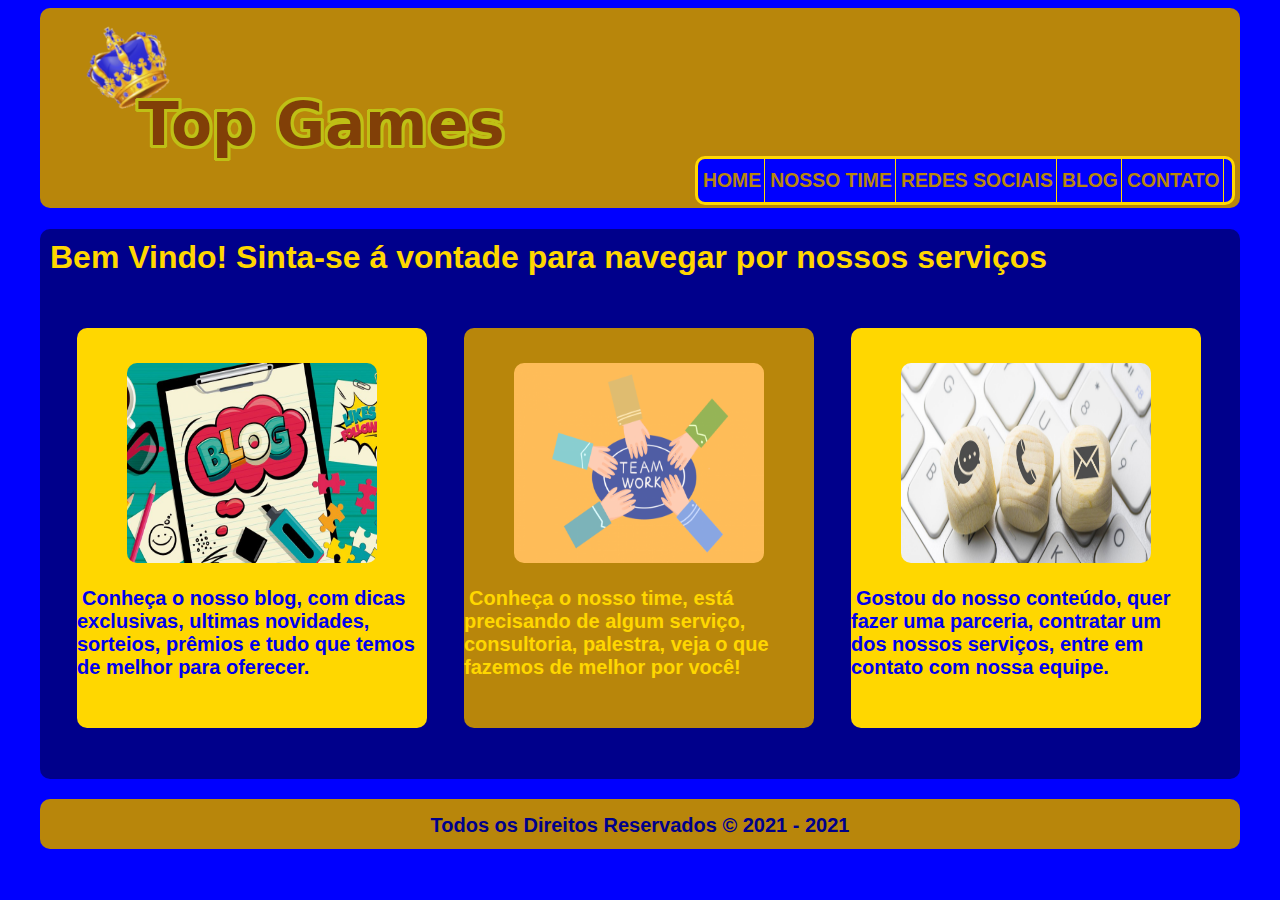
<file: index.html>
<!DOCTYPE HTML>

<html lang="pt-br">
    <head>
      <title>Top Games - O Melhor Conteúdo Sobre Games</title>
	  <link rel="icon" href="Imagens/menu.png" type="image/x-icon" />
      <meta charset="utf-8">
      <meta name="description" content="Top Games | O melhor conteúdo de Games | Games Grátis | Escola Games | Luluca Games | Games Roblox | Games Eduuu | UZ Games | Games Crossfit | Lojas de Games Online Confiáveis | ">
      <meta name="keywords" content="Top Games , O melhor conteúdo de Games , Games Grátis , Escola Games , Luluca Games, Games Roblox ,Games Eduuu , UZ Games ,Games Crossfit ,Lojas de Games Online Confiáveis , ">
      <meta name="dc.date.created" content="2021-04-23T00:00:00Z">
      <meta name="author" content="Erick Leite Freire">
      <meta name="DC.creator.address" content="contato@erickfreire.com.br">
      <meta name="copyright" content="2021-2021">
      <meta name="robots" content="index, follow">
      <meta name="rating" content="general">
      <meta name="distribution" content="global">
	  <meta name="language" content="pt-br">   
      <link rel="stylesheet" type="text/css" href="CSS/estilo.css">
    </head>
    <body>
        <header class="cabecalho">
            <img alt="Logomarca Top Games" src="Imagens/Logo.png">
            <nav class="menu">
                <ol>
                    <li><a target="_blank" href="index.html">HOME</a></li>
                    <li><a target="_blank" href="nossotime.html">NOSSO TIME</a></li>
                    <li><a target="_blank" href="redessociais.html">REDES SOCIAIS</a></li>
                    <li><a target="_blank" href="blog.html">BLOG</a></li>
                    <li><a target="_blank" href="contato.html">CONTATO</a></li>
                </ol>
            </nav>
        </header>
        <article class="secaoPrincipal">
            <h1>Bem Vindo! Sinta-se á vontade para navegar por nossos serviços</h1>
            <section class="secao1">
                <a target="_blank" href="blog.html"><img alt="Imagem do Blog" src="Imagens/blog.jpg"><br>
                <strong>Conheça o nosso blog, com dicas exclusivas, ultimas novidades, sorteios, prêmios e tudo que temos de melhor para oferecer.</strong></a>
            </section>
            <section class="secao2">
                 <a target="_blank" href="nossotime.html"><img alt="Imagem do nosso Time" src="Imagens/equipe.png"><br>
                <strong>Conheça o nosso time, está precisando de algum serviço, consultoria, palestra, veja o que fazemos de melhor por você!</strong></a>
            </section>
            <section class="secao1">
                <a target="_blank" href="contato.html"><img alt="Imagem dos Contatos da Empresa" src="Imagens/contato.jpg"><br>
                <strong>Gostou do nosso conteúdo, quer fazer uma parceria, contratar um dos nossos serviços, entre em contato com nossa equipe.</strong></a>
            </section>
        </article>
        <footer class="rodape">
            <p>Todos os Direitos Reservados © 2021 - 2021</p>
        </footer>
    </body>
</html>
</file>
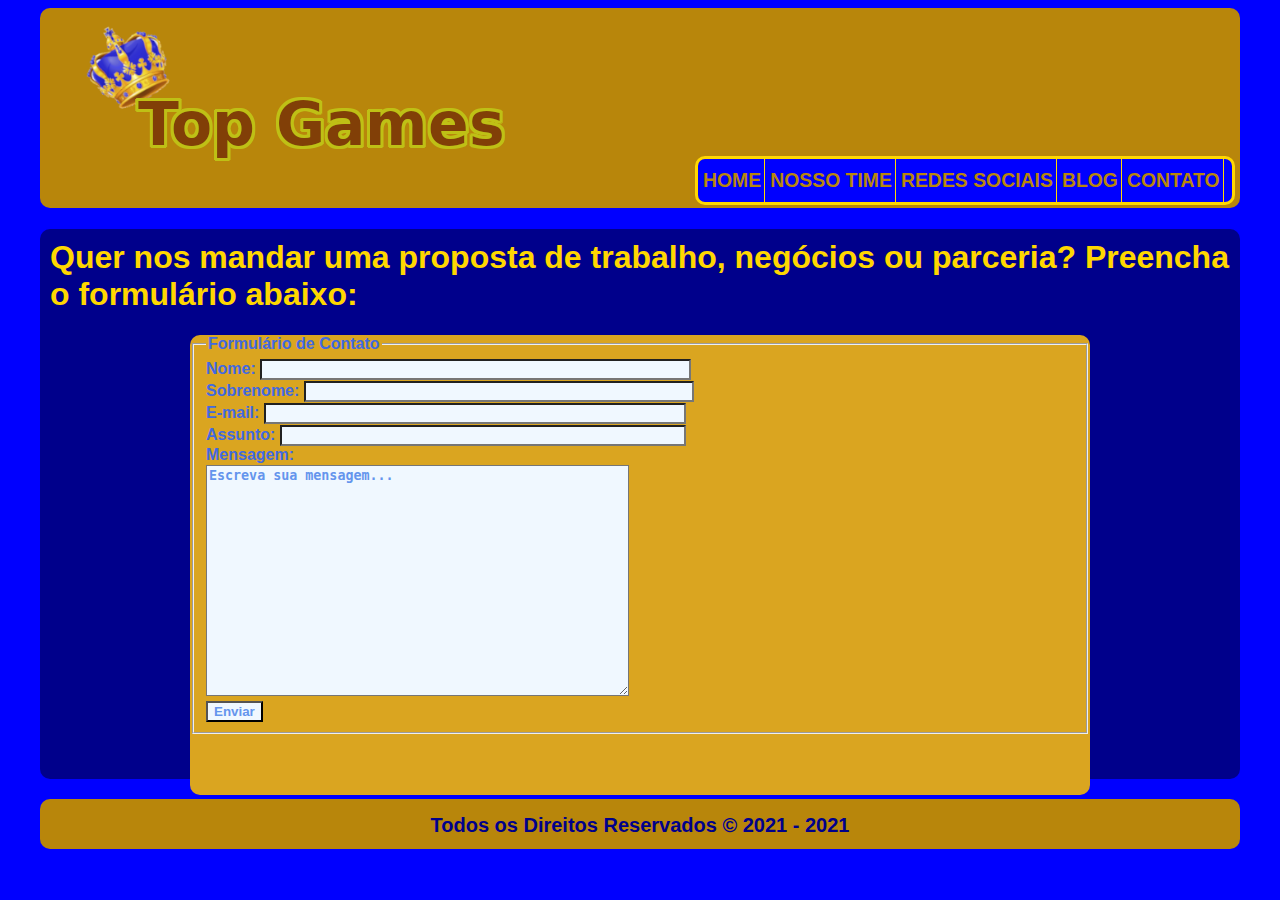
<file: contato.html>
<!DOCTYPE HTML>

<html lang="pt-br">
    <head>
      <title>Top Games - Contato</title>
	  <link rel="icon" href="Imagens/menu.png" type="image/x-icon" />
      <meta charset="utf-8">
      <meta name="description" content="Top Games | Contato| Games Grátis | Escola Games | Luluca Games | Games Roblox | Games Eduuu | UZ Games | Games Crossfit | Lojas de Games Online Confiáveis | ">
      <meta name="keywords" content="Top Games , Contato, Games Grátis , Escola Games , Luluca Games, Games Roblox ,Games Eduuu , UZ Games ,Games Crossfit ,Lojas de Games Online Confiáveis , ">
      <meta name="dc.date.created" content="2021-04-23T00:00:00Z">
      <meta name="author" content="Erick Leite Freire">
      <meta name="DC.creator.address" content="contato@erickfreire.com.br">
      <meta name="copyright" content="2021-2021">
      <meta name="robots" content="index, follow">
      <meta name="rating" content="general">
      <meta name="distribution" content="global">
	  <meta name="language" content="pt-br">   
      <link rel="stylesheet" type="text/css" href="CSS/estilo.css">
    </head>
    <body>
        <header class="cabecalho">
            <img alt="Logomarca Top Games" src="Imagens/Logo.png">
            <nav class="menu">
                <ol>
                    <li><a target="_blank" href="index.html">HOME</a></li>
                    <li><a target="_blank" href="nossotime.html">NOSSO TIME</a></li>
                    <li><a target="_blank" href="redessociais.html">REDES SOCIAIS</a></li>
                    <li><a target="_blank" href="blog.html">BLOG</a></li>
                    <li><a target="_blank" href="contato.html">CONTATO</a></li>
                </ol>
            </nav>
        </header>
        <article class="secaoPrincipal">
            <h1>Quer nos mandar uma proposta de trabalho, negócios ou parceria? Preencha o formulário abaixo: </h1>
            
            <form class="formulario">
                <fieldset>
                <legend>Formulário de Contato</legend>
                Nome: <input type="text" size="50"><br>
                Sobrenome: <input type="text" size="45"><br>
                E-mail:  <input type="email" size="49"><br>
                Assunto: <input type="text" size="47"><br>
                Mensagem: <br><textarea cols="50" rows="15">Escreva sua mensagem...</textarea><br>
                <input type="button" value="Enviar">
                </fieldset>
            </form>
            
            
        </article>
        <footer class="rodape">
            <p>Todos os Direitos Reservados © 2021 - 2021</p>
        </footer>
    </body>
</html>
</file>
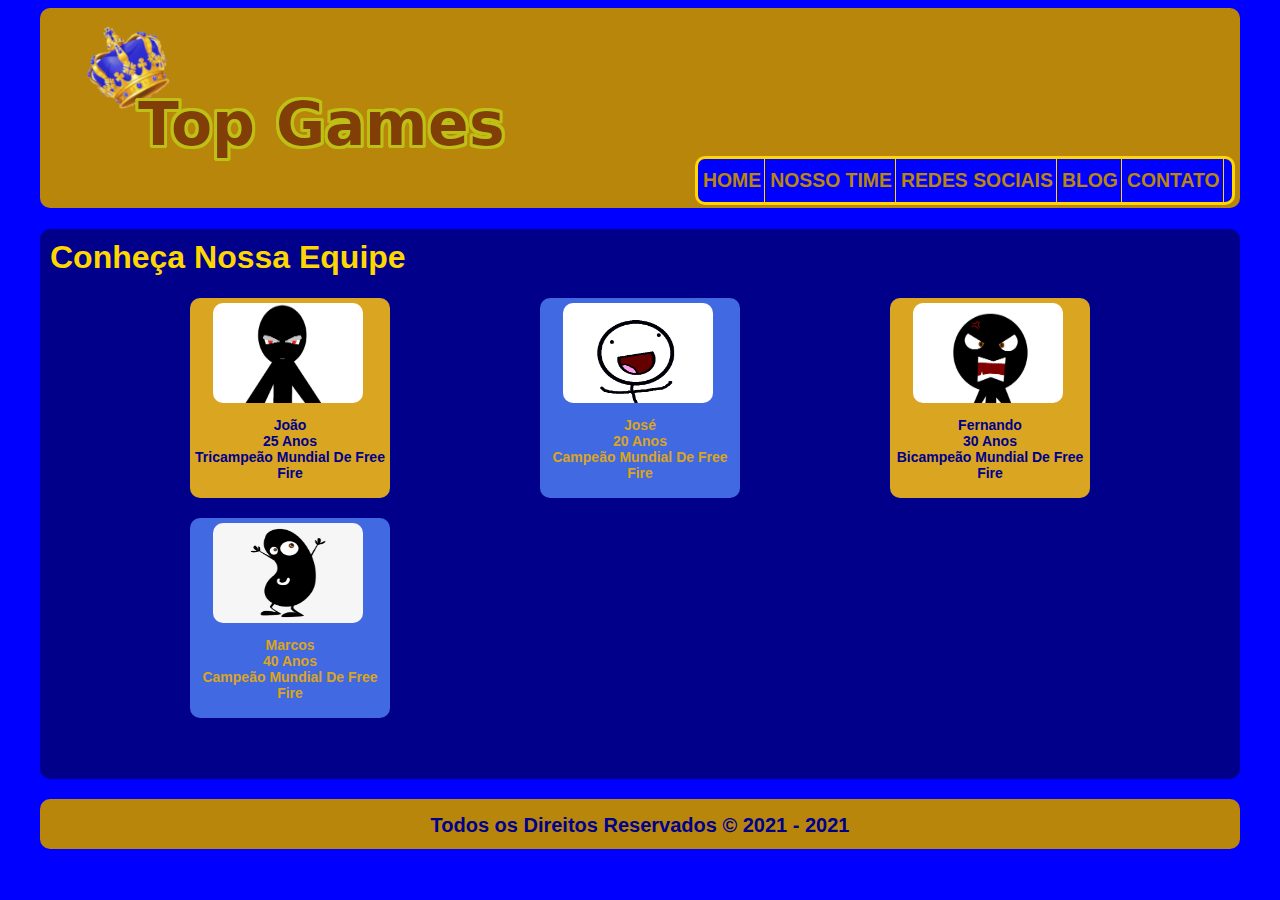
<file: nossotime.html>
<!DOCTYPE HTML>

<html lang="pt-br">
    <head>
      <title>Top Games - Nosso Time</title>
	  <link rel="icon" href="Imagens/menu.png" type="image/x-icon" />
      <meta charset="utf-8">
      <meta name="description" content="Top Games | Nosso Time | O melhor conteúdo de Games | Games Grátis | Escola Games | Luluca Games | Games Roblox | Games Eduuu | UZ Games | Games Crossfit | Lojas de Games Online Confiáveis | ">
      <meta name="keywords" content="Top Games , Nosso time, O melhor conteúdo de Games , Games Grátis , Escola Games , Luluca Games, Games Roblox ,Games Eduuu , UZ Games ,Games Crossfit ,Lojas de Games Online Confiáveis , ">
      <meta name="dc.date.created" content="2021-04-23T00:00:00Z">
      <meta name="author" content="Erick Leite Freire">
      <meta name="DC.creator.address" content="contato@erickfreire.com.br">
      <meta name="copyright" content="2021-2021">
      <meta name="robots" content="index, follow">
      <meta name="rating" content="general">
      <meta name="distribution" content="global">
	  <meta name="language" content="pt-br">   
      <link rel="stylesheet" type="text/css" href="CSS/estilo.css">
    </head>
    <body>
        <header class="cabecalho">
            <img alt="Logomarca Top Games" src="Imagens/Logo.png">
            <nav class="menu">
                <ol>
                    <li><a target="_blank" href="index.html">HOME</a></li>
                    <li><a target="_blank" href="nossotime.html">NOSSO TIME</a></li>
                    <li><a target="_blank" href="redessociais.html">REDES SOCIAIS</a></li>
                    <li><a target="_blank" href="blog.html">BLOG</a></li>
                    <li><a target="_blank" href="contato.html">CONTATO</a></li>
                </ol>
            </nav>
        </header>
        <article class="secaoPrincipal">
            <h1>Conheça Nossa Equipe</h1>
            <section class="secao3">
                <img alt="Imagem Do Funcionário Joao" src="Imagens/joao.png">
                <p>João<br>25 Anos<br>Tricampeão Mundial De Free Fire</p>
            </section>
            <section class="secao4">
                <img alt="Imagem Do Funcionário José" src="Imagens/Jose.gif">
                <p>José<br>20 Anos<br>Campeão Mundial De Free Fire</p>
            </section>
            <section class="secao3">
                <img alt="Imagem Do Funcionário Fernando" src="Imagens/fernando.jpg">
                <p>Fernando<br>30 Anos<br>Bicampeão Mundial De Free Fire</p>
            </section>
            <section class="secao4">
                <img alt="Imagem Do Funcionário Marcos" src="Imagens/Marcos.png">
                <p>Marcos<br>40 Anos<br>Campeão Mundial De Free Fire</p>
            </section>
        </article>
        <footer class="rodape">
            <p>Todos os Direitos Reservados © 2021 - 2021</p>
        </footer>
    </body>
</html>
</file>
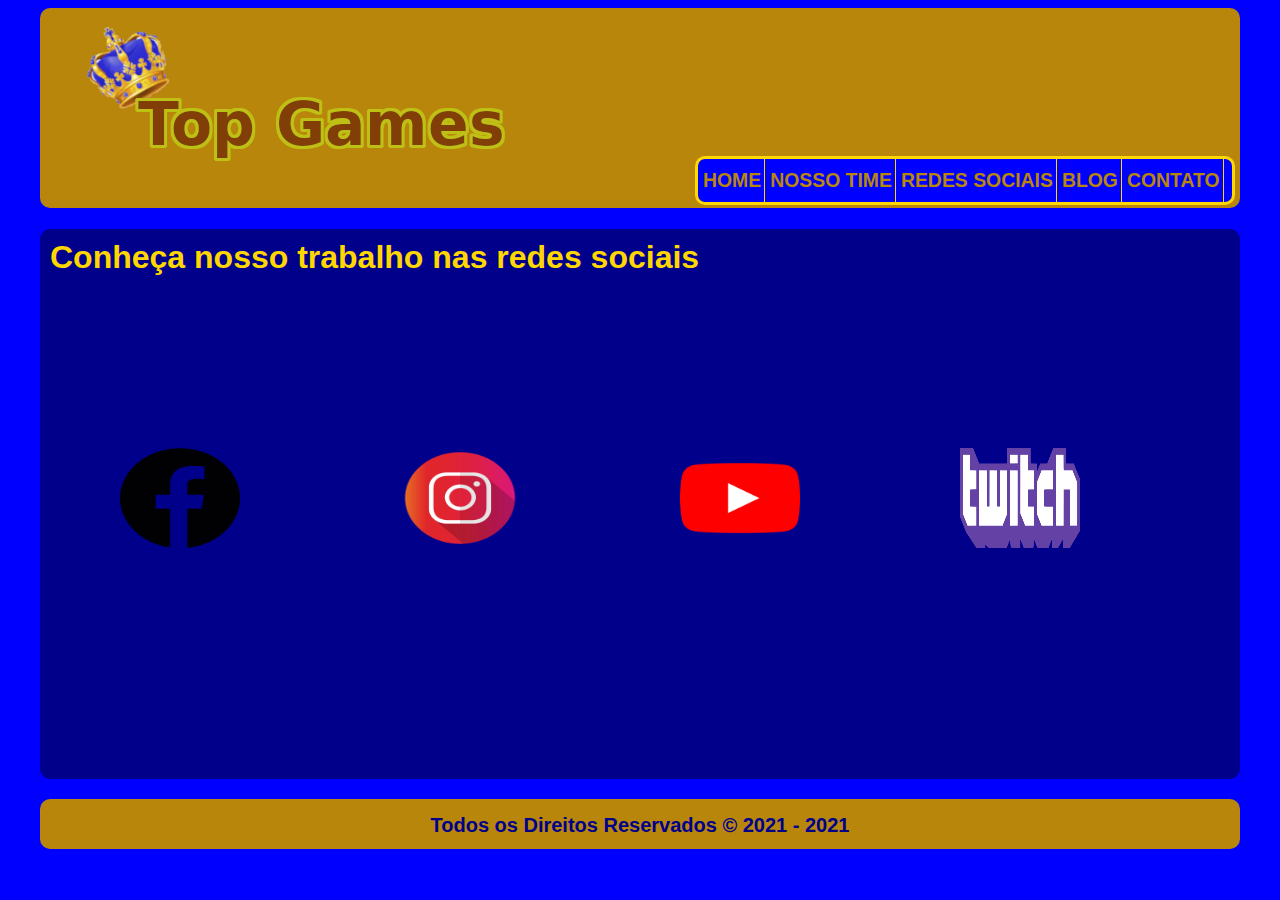
<file: redessociais.html>
<!DOCTYPE HTML>

<html lang="pt-br">
    <head>
      <title>Top Games - Redes Sociais</title>
	  <link rel="icon" href="Imagens/menu.png" type="image/x-icon" />
      <meta charset="utf-8">
      <meta name="description" content="Top Games | Redes Sociais | Games Grátis | Escola Games | Luluca Games | Games Roblox | Games Eduuu | UZ Games | Games Crossfit | Lojas de Games Online Confiáveis | ">
      <meta name="keywords" content="Top Games , Redes Sociais , Games Grátis , Escola Games , Luluca Games, Games Roblox ,Games Eduuu , UZ Games ,Games Crossfit ,Lojas de Games Online Confiáveis , ">
      <meta name="dc.date.created" content="2021-04-23T00:00:00Z">
      <meta name="author" content="Erick Leite Freire">
      <meta name="DC.creator.address" content="contato@erickfreire.com.br">
      <meta name="copyright" content="2021-2021">
      <meta name="robots" content="index, follow">
      <meta name="rating" content="general">
      <meta name="distribution" content="global">
	  <meta name="language" content="pt-br">   
      <link rel="stylesheet" type="text/css" href="CSS/estilo.css">
    </head>
    <body>
        <header class="cabecalho">
            <img alt="Logomarca Top Games" src="Imagens/Logo.png">
            <nav class="menu">
                <ol>
                    <li><a target="_blank" href="index.html">HOME</a></li>
                    <li><a target="_blank" href="nossotime.html">NOSSO TIME</a></li>
                    <li><a target="_blank" href="redessociais.html">REDES SOCIAIS</a></li>
                    <li><a target="_blank" href="blog.html">BLOG</a></li>
                    <li><a target="_blank" href="contato.html">CONTATO</a></li>
                </ol>
            </nav>
        </header>
        <article class="secaoPrincipal">
            <h1>Conheça nosso trabalho nas redes sociais</h1>
            <section class="secao5">
                <a href="#"><img alt="Facebook" src="Imagens/facebook.png"></a>
            </section>
            
            <section class="secao5">
                <a href="#"><img alt="Instagram" src="Imagens/instagram.png"></a>
            </section>
            
            <section class="secao5">
                <a href="#"><img alt="Instagram" src="Imagens/youtube.png"></a>
            </section>
            
            <section class="secao5">
                <a href="#"><img alt="twitch" src="Imagens/twitch.png"></a>
            </section>
            
        </article>
        <footer class="rodape">
            <p>Todos os Direitos Reservados © 2021 - 2021</p>
        </footer>
    </body>
</html>
</file>
<file: CSS/estilo.css>
body{
    font-family: "Arial", sans-serif;
    background-color: blue;
}

.cabecalho{
    width: 1200px;
    height: 200px;
    margin-left: auto;
    margin-right: auto;
    background-color: darkgoldenrod;
    border-radius: 10px;
}

.cabecalho img{
    float:left;
}

.menu ol{
   font-size: 19.4px;
   list-style: none;
   border: medium solid gold;
   float: left;  
   margin-left: 655px;
   margin-right: 600px; 
   margin-top: 148px;
   margin-bottom: 0px;
   background: blue;
   font-weight: bolder;
   padding-right: 2px;
   padding-left: 2px;
   width: 530px;
   position: fixed;
   border-radius: 10px;
}

.menu li {
	position: relative;
	float: left;
	border-right: 1px solid gold;
	margin-right: 2px;
	padding-left: 2px;
	padding-right: 2px;
}

.menu li a{
	color: darkgoldenrod;
	text-decoration: none;
	padding: 10px 1px;
	display: block;	
}

.menu li a:hover{
	background: gold;
	color: blue;
	-moz-box-shadow:0 3px 10px 0 darkblue;
	-webkit-box-shadow: 0 3px 10px 0 darkblue;
	text-shadow: 0px 0px 5px darkblue;
}

.secaoPrincipal{
    width: 1200px;
    height: 550px;
    margin-left: auto;
    margin-right: auto;
    margin-top: 5px;
    margin-bottom: 5px;
    background-color: darkblue;
    border-radius: 10px;    
}

.secaoPrincipal h1{
    color: gold;
    padding-left: 10px;
    padding-top: 10px;
}

.secao1{
    width: 350px;
    height: 400px;
    background-color: gold;
    color: blue;
    float:left;    
    margin-left: 37px;
    border-radius: 10px;
    margin-top: 30px;
}

.secao1 a{
    text-decoration: none;
}

.secao1 a img{
    width: 250px;
    height: 200px;
    border-radius: 10px;
    margin-top: 35px;
    margin-left: 50px;
    margin-bottom: 20px;
    
}

.secao1 a strong{    
    padding-left: 5px;
    font-size: 20px;
}

.secao2{
    width: 350px;
    height: 400px;
    background-color: darkgoldenrod;
    color: gold;
    float:left;    
    margin-left: 37px;
    border-radius: 10px;
    margin-top: 30px;
    
}

.secao2 a{
    text-decoration: none;
    color: gold;
}

.secao2 a strong{    
    padding-left: 5px;    
    font-size: 20px;
}

.secao2 a img{
    width: 250px;
    height: 200px;
    border-radius: 10px;
    margin-top: 35px;
    margin-left: 50px;
    margin-bottom: 20px;
}

.rodape{
    width: 1200px;
    height: 50px;
    color: darkblue;
    margin-left: auto;
    margin-right: auto;
    background-color: darkgoldenrod;
    border-radius: 10px;
}

.rodape p{
    font-size: 20px;
    font-weight: bolder;
    text-align: center;
    padding-top: 15px;
}



.secao3 {
    width: 200px;
    height: 200px;
    background-color: goldenrod;
    border-radius: 10px;
    text-align: center;
    float: left;
    margin-left: 150px;
    margin-bottom: 20px;
    
}

.secao3 img{
    width: 150px;
    height: 100px;
    float: left;
    border-radius: 10px;
    margin-left: 23px;
    margin-top: 5px;
}

.secao3 p{
    float:left;
    font-size: 14px;
    font-weight: bolder;
    color: darkblue;
}

.secao4 {
    width: 200px;
    height: 200px;
    background-color: royalblue;
    border-radius: 10px;
    text-align: center;
    float: left;
    margin-left: 150px;
    margin-bottom: 20px;
}

.secao4 img{
    width: 150px;
    height: 100px;
    float: left;
    border-radius: 10px;
    margin-left: 23px;
    margin-top: 5px;
}

.secao4 p{
    float:left;
    font-size: 14px;
    font-weight: bolder;
    color: goldenrod;
}

.secao5 {
    width: 200px;
    height: 100px;
    margin-left: 80px;
    float: left;
    margin-top: 150px;
}

.secao5 a img{    
    width: 120px;
    height: 100px;
}

.formulario{
    width: 900px;
    height: 460px;
    background-color: goldenrod;
    color: royalblue;
    font-weight: bolder;
    margin-left: 150px;
    border-radius: 10px;
}

.formulario input{
    background-color: aliceblue;
    color: cornflowerblue;
    font-weight: bolder;
    margin-top: 1px;
}

.formulario textarea{
     background-color: aliceblue;
    color: cornflowerblue;
    font-weight: bolder;
    margin-top: 1px;
}
}
</file>
